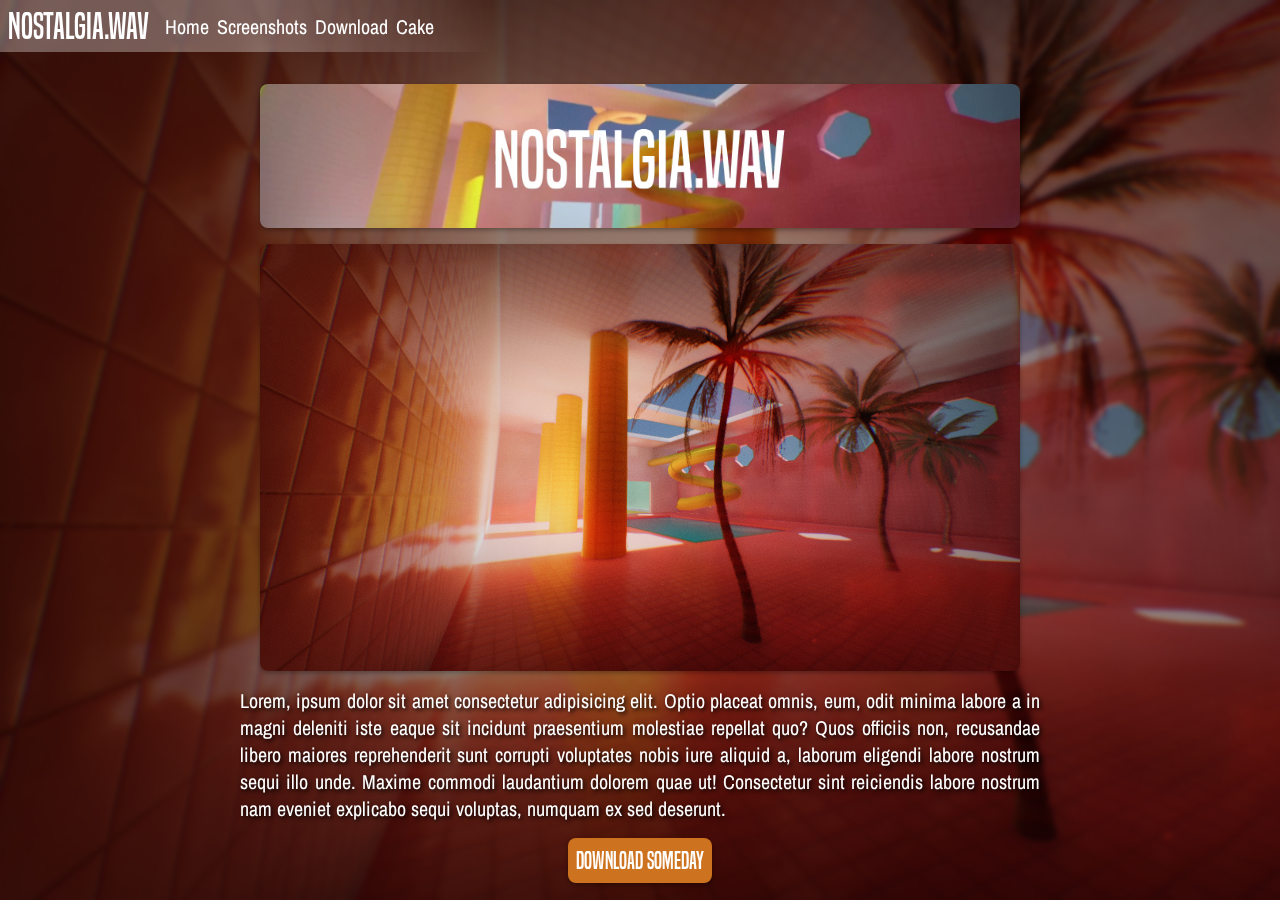
<file: index.html>
<!DOCTYPE html>
<html lang="en">
    <head>
        <meta charset="UTF-8" />
        <meta name="viewport" content="width=device-width, initial-scale=1.0" />
        <title>NOSTALGIA.WAV</title>
        <link rel="stylesheet" href="css/font.css" />
        <link rel="stylesheet" href="css/button.css" />
        <link rel="stylesheet" href="css/main.css" />
        <link rel="stylesheet" href="css/header.css" />
    </head>
    <body>
        <header>
            <h1>NOSTALGIA.WAV</h1>
            <nav>
                <ul>
                    <li><a href="index.html">Home</a></li>
                    <li><a href="index.html">Screenshots</a></li>
                    <li><a href="index.html">Download</a></li>
                    <li><a href="cake.html">Cake</a></li>
                </ul>
            </nav>
            <div class="spacer"></div>
        </header>
        <main>
            <img src="img/title.png" alt="" />
            <img src="img/background.png" alt="" />
            <p>
                Lorem, ipsum dolor sit amet consectetur adipisicing elit. Optio
                placeat omnis, eum, odit minima labore a in magni deleniti iste
                eaque sit incidunt praesentium molestiae repellat quo? Quos
                officiis non, recusandae libero maiores reprehenderit sunt
                corrupti voluptates nobis iure aliquid a, laborum eligendi
                labore nostrum sequi illo unde. Maxime commodi laudantium
                dolorem quae ut! Consectetur sint reiciendis labore nostrum nam
                eveniet explicabo sequi voluptas, numquam ex sed deserunt.
            </p>
            <a href="" class="button">Download Someday</a>
        </main>
    </body>
</html>
</file>
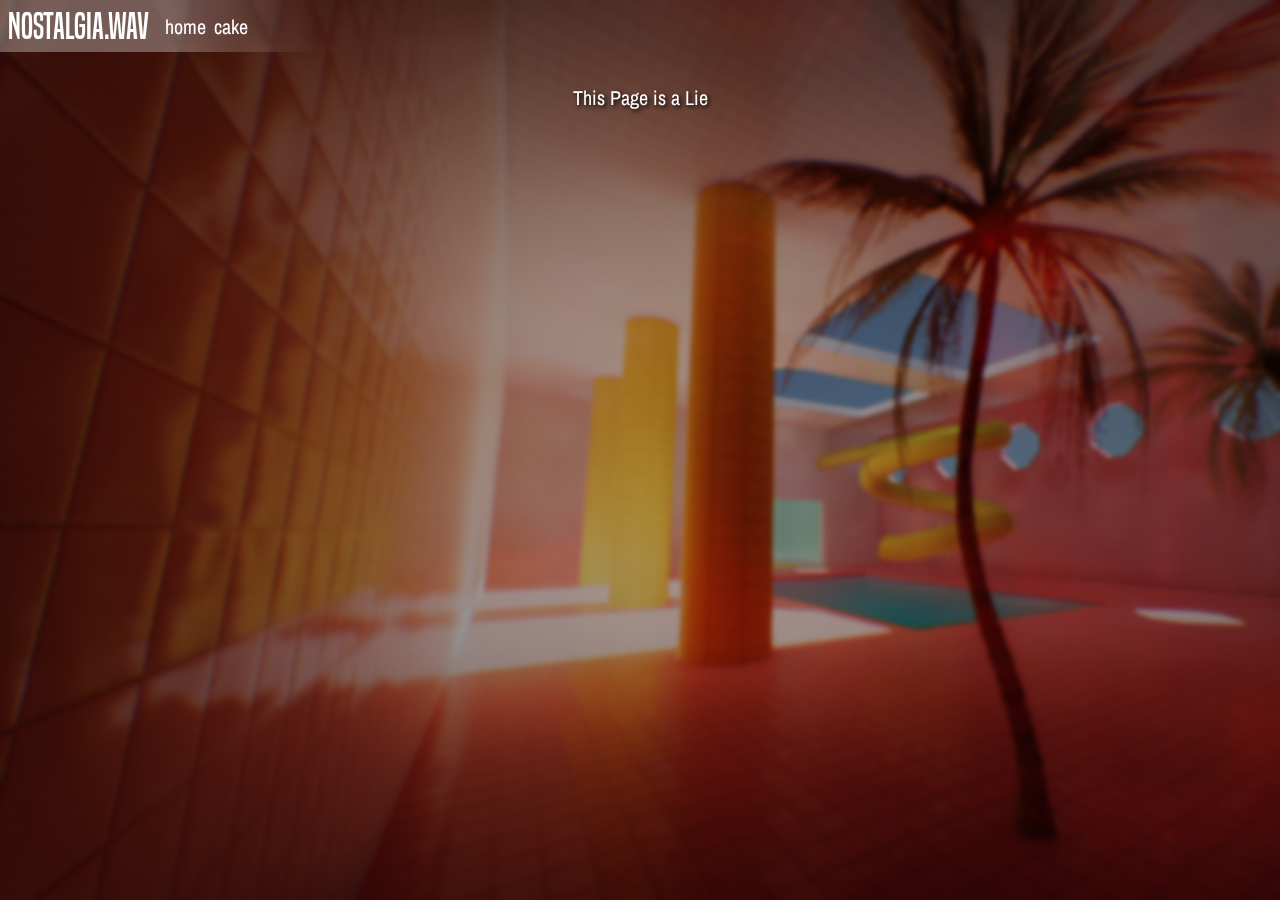
<file: cake.html>
<!DOCTYPE html>
<html lang="en">
    <head>
        <meta charset="UTF-8" />
        <meta name="viewport" content="width=device-width, initial-scale=1.0" />
        <title>NOSTALGIA.WAV</title>
        <link rel="stylesheet" href="css/font.css" />
        <link rel="stylesheet" href="css/button.css" />
        <link rel="stylesheet" href="css/main.css" />
        <link rel="stylesheet" href="css/header.css" />
    </head>
    <body>
        <header>
            <h1>NOSTALGIA.WAV</h1>
            <nav>
                <ul>
                    <li><a href="index.html">home</a></li>
                    <li><a href="cake.html">cake</a></li>
                </ul>
            </nav>
            <div class="spacer"></div>
        </header>
        <main>
            <p>This Page is a Lie</p>
        </main>
    </body>
</html>
</file>
<file: css/font.css>
@font-face {
    font-family: accent;
    src: url(../font/built_titling_rg.otf);
}

@font-face {
    font-family: primary;
    src: url(../font/archivo_narrow.ttf);
}

:root {
    font-family: primary
}

h1,
h2,
h3,
h4,
h5,
h6,
p,
li {
    color: var(--text-color);
    font-size: var(--font-size);
}

a {
    color: var(--accent-color);
    font-size: var(--font-size);
    transition: ease-in-out 200ms;
}
</file>
<file: css/button.css>
button,
.button {
    padding: calc(var(--spacing) / 2);
    border-radius: var(--radius);
    font-family: accent;
    font-size: var(--font-size-button);

    background-color: var(--accent-color);
    color: var(--text-color);

    border: none;
    text-decoration: none;
    transition: ease-in-out 200ms;
}

button:hover,
.button:hover {
    background-color: var(--text-color);
    color: var(--accent-color);
    display: inline-block;
}
</file>
<file: css/main.css>
:root {
    --spacing: 1rem;

    --font-size: 1.25rem;
    --font-size-button: 1.5rem;
    --font-size-title: 2.25rem;
    --font-size-nav: 1.75rem;

    --blur-intensity: 0.25rem;
    --blur-color: #ffffff50;

    --text-color: #ffffff;

    --accent-color: #cd731f;
    --accent-color-light: #edaf39;

    --tenary-color: #307275;
    --tenary-color-light: #33a1a7;

    --radius: 0.5rem;

    --shadow-color-block: #00000050;
    --shadow-color-font: black;
    --shadow-size: 0.25rem;
}

html,
body {
    margin: 0;
    padding: 0;
}

body {
    background-color: black;
    background: var(--shadow-color-block) url("../img/background.png");
    background-blend-mode: darken;
    background-size: cover;
    background-repeat: no-repeat;
    object-fit: cover;
    backdrop-filter: blur(calc(var(--blur-intensity) / 2));
    min-height: 100vh;
}

main {
    max-width: 800px;
    width: 80%;
    margin: var(--spacing) auto 0 auto;

    display: flex;
    flex-direction: column;
    gap: var(--spacing);
    padding: var(--spacing);
    align-items: center;
}

main > p {
    margin: 0;
    text-shadow: calc(var(--shadow-size) / 2) calc(var(--shadow-size) / 2)
        var(--shadow-size) var(--shadow-color-font);
    text-align: justify;
}

main > img {
    width: 95%;
    margin: 0;
    border-radius: var(--radius);
    box-shadow: 0 calc(var(--shadow-size) / 2) var(--shadow-size)
        var(--shadow-color-block);
}

main > .button {
    display: block;
    width: fit-content;
    margin: 0;
    box-shadow: 0 calc(var(--shadow-size) / 2) var(--shadow-size)
        var(--shadow-color-block);
}
</file>
<file: css/header.css>
header {
    width: fit-content;
    display: flex;
    padding: calc(var(--spacing) / 4) calc(var(--spacing) / 2);
    gap: var(--spacing);

    background: linear-gradient(
        to right,
        var(--blur-color) 50%,
        transparent 95%
    );
    backdrop-filter: blur(var(--blur-intensity));
}

header > div.spacer {
    width: 5vw;
}

header > h1 {
    margin: 0;
    font-size: var(--font-size-title);
    font-weight: lighter;
    font-family: accent;
}

header > nav > ul {
    display: flex;
    align-items: center;
    padding: 0;
    margin: 0;
    gap: calc(var(--spacing) / 2);
    height: 100%;

    list-style: none;
    font-size: var(--font-size-nav);
}

header > nav > ul > li > a {
    color: var(--text-color);
    text-decoration: none;
}

header > nav > ul > li > a:hover {
    color: var(--accent-color-light);
}
</file>
